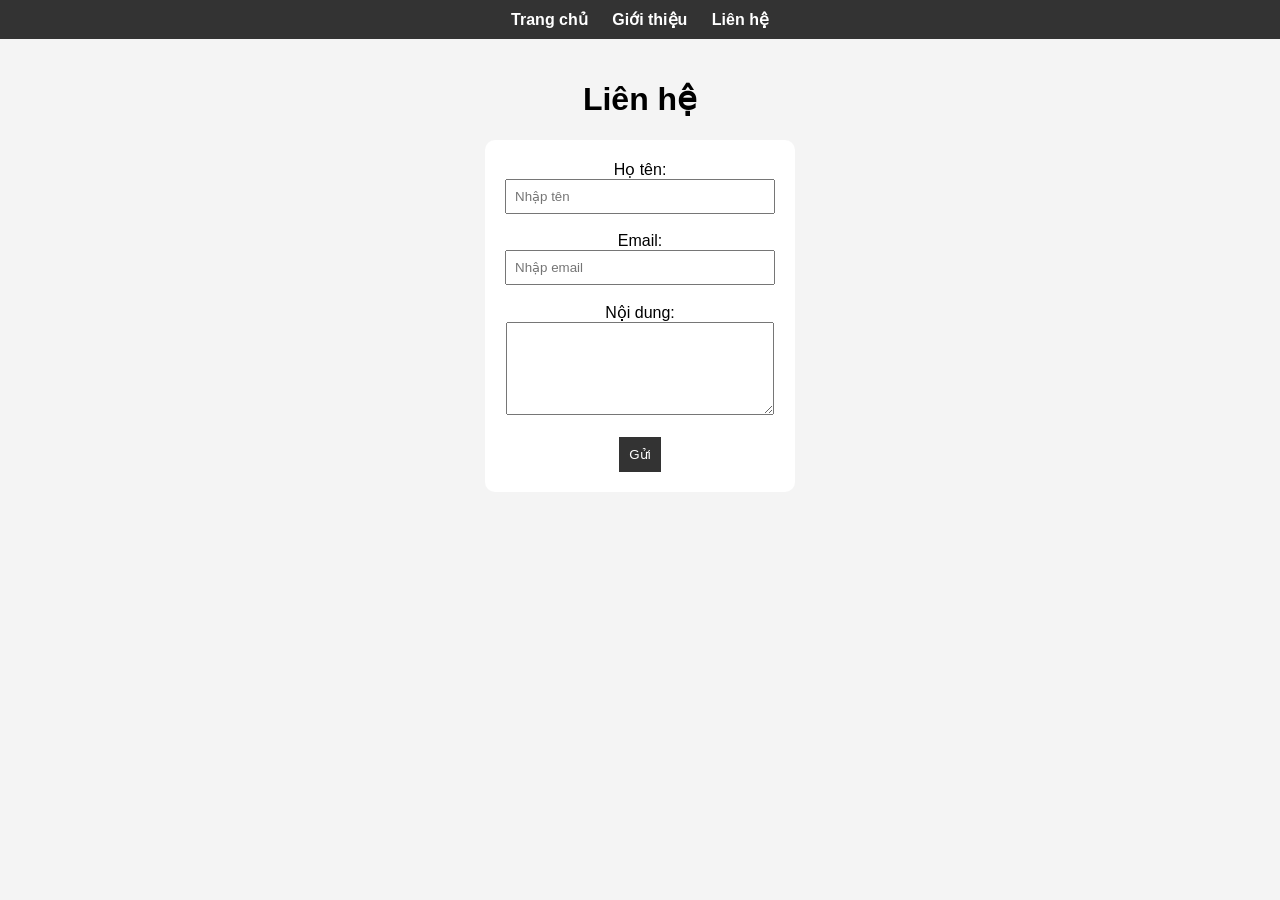
<file: contact.html>
<!DOCTYPE html>
<html lang="vi">
<head>
    <meta charset="UTF-8">
    <title>Liên hệ</title>
    <link rel="stylesheet" href="style.css">
</head>
<body>

<div class="navbar">
    <a href="index.html">Trang chủ</a>
    <a href="about.html">Giới thiệu</a>
    <a href="contact.html">Liên hệ</a>
</div>

<div class="container">
    <h1>Liên hệ</h1>

    <form>
        <label>Họ tên:</label><br>
        <input type="text" placeholder="Nhập tên"><br><br>

        <label>Email:</label><br>
        <input type="email" placeholder="Nhập email"><br><br>

        <label>Nội dung:</label><br>
        <textarea rows="5"></textarea><br><br>

        <button type="submit">Gửi</button>
    </form>
</div>

</body>
</html>
</file>
<file: style.css>
body {
    font-family: Arial;
    margin: 0;
    background-color: #f4f4f4;
}

.navbar {
    background-color: #333;
    padding: 10px;
    text-align: center;
}

.navbar a {
    color: white;
    margin: 10px;
    text-decoration: none;
    font-weight: bold;
}

.navbar a:hover {
    color: yellow;
}

.container {
    padding: 20px;
    text-align: center;
}

img {
    margin-top: 15px;
    border-radius: 10px;
}

form {
    background: white;
    padding: 20px;
    border-radius: 10px;
    display: inline-block;
}

input, textarea {
    width: 250px;
    padding: 8px;
}

button {
    background-color: #333;
    color: white;
    padding: 10px;
    border: none;
    cursor: pointer;
}

button:hover {
    background-color: green;
}
</file>
